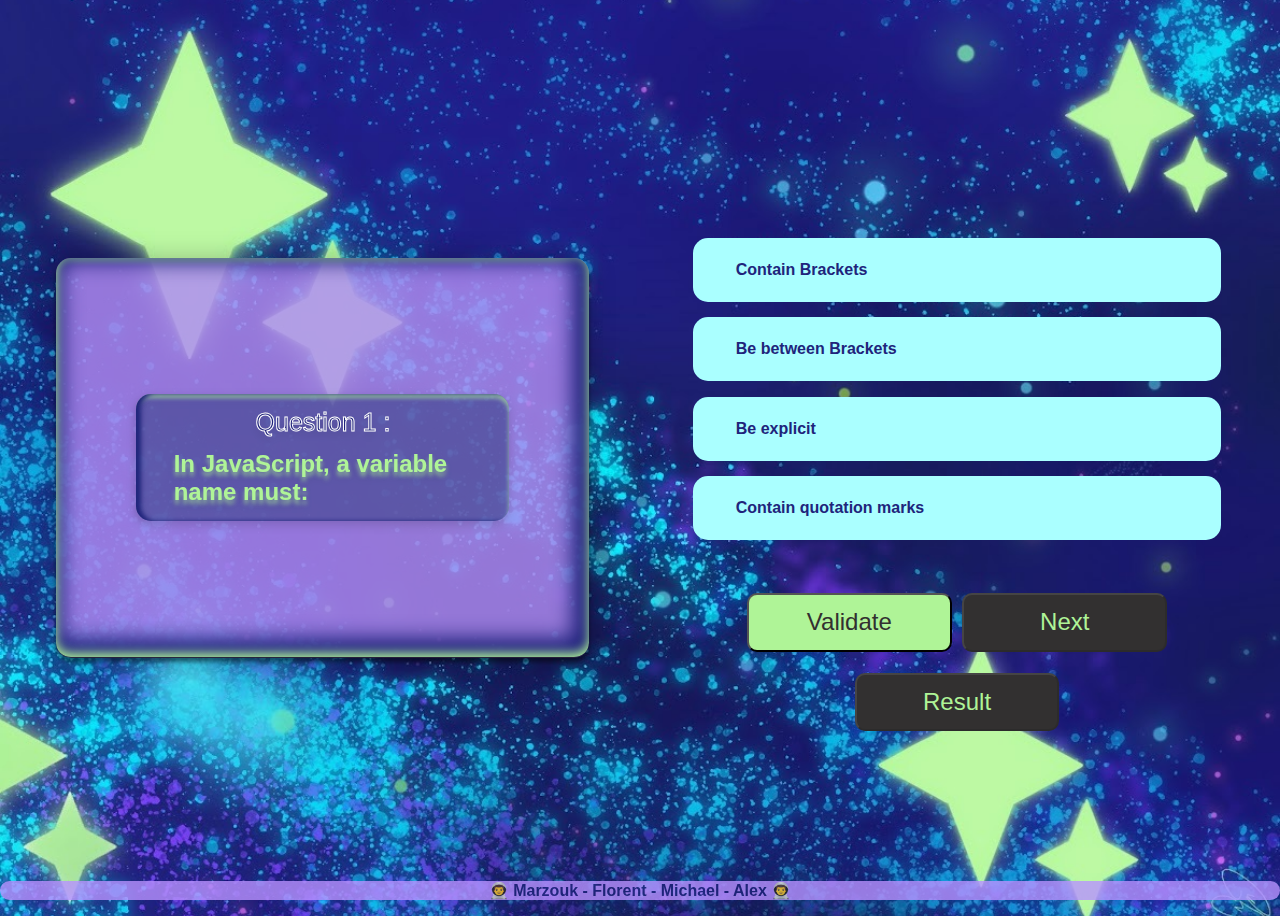
<file: index.html>
<!DOCTYPE html>
<html lang="en">
<head>
    <meta charset="UTF-8">
    <meta http-equiv="X-UA-Compatible" content="IE=edge">
    <meta name="viewport" content="width=device-width, initial-scale=1.0">
    <link rel="stylesheet" href="style.css">
    <link href="https://fonts.cdnfonts.com/css/do-futuristic" rel="stylesheet">
    <link href="https://fonts.cdnfonts.com/css/axial-cut" rel="stylesheet">
    <link href="https://fonts.cdnfonts.com/css/sphere-next" rel="stylesheet">
    <link href="https://fonts.cdnfonts.com/css/alien-2" rel="stylesheet">
    

    <title>Quiz Game</title>
</head>
<body>
        <div class="quiz-container">
            <div id="questionBBox">
                
                <div class="star"></div>
                <div id="questionSBox">
                    <h2 id="numQuestion"> Question 1 :</h2>
                    <h2 id ="question"> Question</h2>
                </div>
                
            </div>
            <div id="answerBox">  
               <!--  <div id="score">
                     <h2> Score : </h2> 
                </div> -->
                <ul class="radio-button">
                    <li class="custom_a">
                        <input type="radio" name="answer" id="a" class="answer">
                        <label for="a" id="reponse_a">Answer</label>
                        
                    </li>
                    <li class="custom_b">
                        <input type="radio" name="answer" id="b" class="answer">
                        <label for="b" id="reponse_b">Answer</label>
                        
                    </li>
                    <li>
                        <input type="radio" name="answer" id="c" class="answer">
                        <label for="c" id="reponse_c">Answer</label>
                    </li>
                    <li>
                        <input type="radio" name="answer" id="d" class="answer">
                        <label for="d" id="reponse_d">Answer</label>
                        
                    </li>
                    
                </ul>
                    <div id="buttons">
                        <button  id = "btn"> Validate</button>
                        <button  id = "btn_suivant" class="btn_suivant_hover"> Next</button>
                        <button id="btn_resultat" class="btn_hover"onclick="window.location.href='score.html'">Result</button>

                    </div>

                    
            </div>  
            <div id="footer">
                <footer>
                    <p class="text-center"> 👨‍🚀  Marzouk  -  Florent  -  Michael  -  Alex  👨‍🚀</p>
                </footer>
                </div>
           
    </div>

    
    
        <script src="index2Marz.js"></script>
    
</body>
</html>
</file>
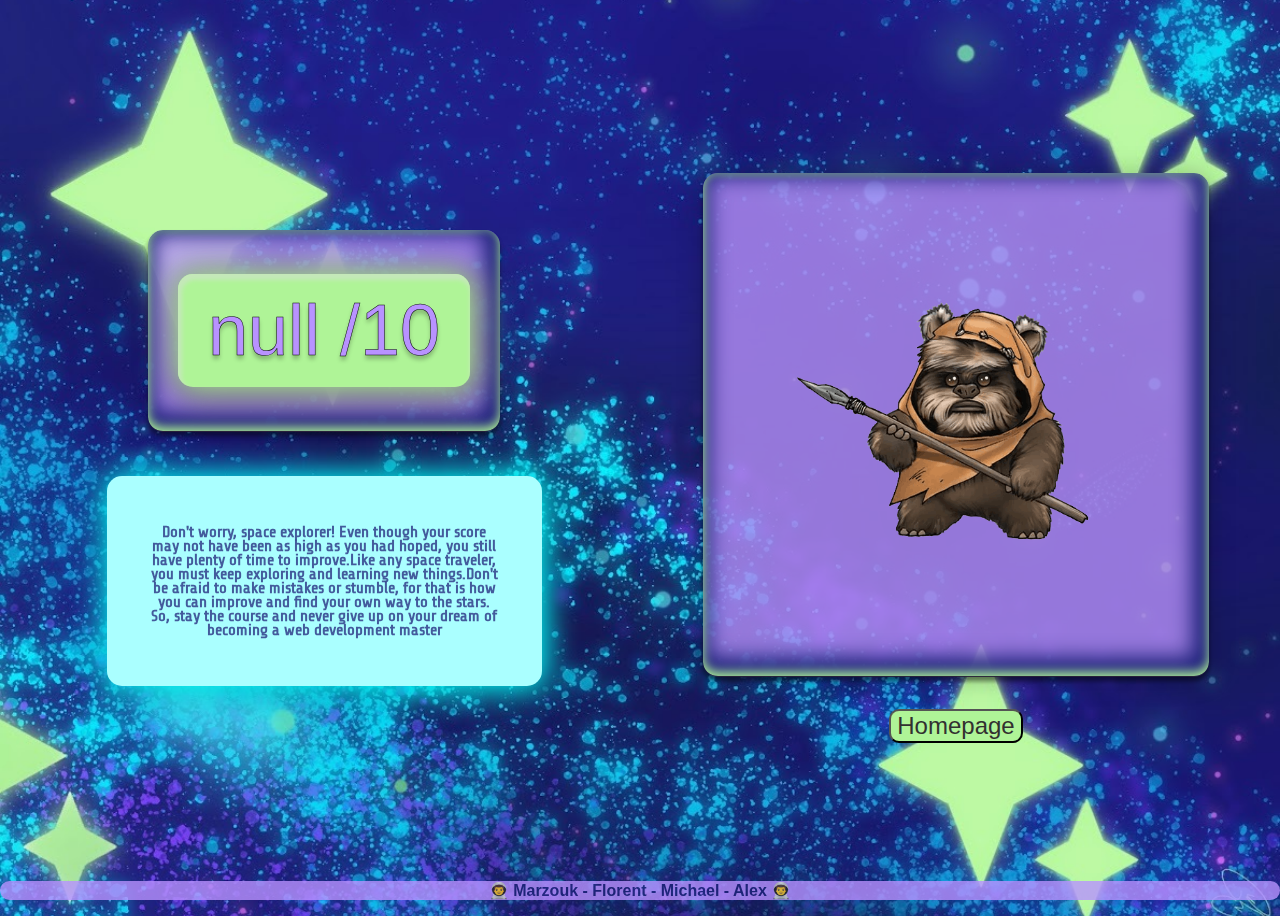
<file: score.html>
<!DOCTYPE html>
<html lang="en">
<head>
    <meta charset="UTF-8">
    <meta http-equiv="X-UA-Compatible" content="IE=edge">
    <meta name="viewport" content="width=device-width, initial-scale=1.0">
    <link rel="preconnect" href="https://fonts.googleapis.com">
    <link rel="preconnect" href="https://fonts.gstatic.com" crossorigin>
    <link href="https://fonts.googleapis.com/css2?family=Share+Tech&display=swap" rel="stylesheet">
    <link rel="stylesheet" href="style.css">
    <link href="https://fonts.cdnfonts.com/css/do-futuristic" rel="stylesheet">
    <link href="https://fonts.cdnfonts.com/css/axial-cut" rel="stylesheet">
    <link href="https://fonts.cdnfonts.com/css/sphere-next" rel="stylesheet">
    <link href="https://fonts.cdnfonts.com/css/alien-2" rel="stylesheet">
    
    <title>Quiz Game</title>
</head>
<body>
    <!-- Slide score -->
    <div id="resultatSlide">
        <div id="leftColumn">
        <div id="scoreBox">
            <!-- score qui varie selon le nb de bonnes réponses -->
            <div id="miniScoreBox">
                <p id ="finaleScore"> /10</p>
            </div>
            
        </div>
        <div id="congratsMesgBox">
            <!-- message qui varie selon le score -->
            <!-- <p id="reallyGood">Congratulations, space traveler! You have successfully completed our coding quiz and proven that you have what it takes to soar to new heights in the world of programming.
                <br><br>
                Just as space travel requires careful planning, precise calculations, and a willingness to push beyond the boundaries of what's been done before, coding requires a similar set of skills and determination. By acing our quiz, you have demonstrated that you possess the knowledge and expertise to take on any coding challenge that comes your way.</p> -->
            <!-- <p id="moyenScore">Congratulations, space explorer! While your score may not have propelled you into the digital universe, you have still managed to climb a part of that cosmic mountain. 
                <br><br>
                You are now on the right track to reach even higher peaks in the world of web development. Keep practicing and learning new things, and who knows? Perhaps next time, you'll reach even more dazzling stars!</p>
            <p id="goToWork">Don't worry, space explorer! Even though your score may not have been as high as you had hoped, you still have plenty of time to improve. 
                <br><br>
                Like any space traveler, you must keep exploring and learning new things. Don't be afraid to make mistakes or stumble, for that is how you can improve and find your own way to the stars. So, stay the course and never give up on your dream of becoming a web development master!</p> -->
        </div>
    </div>

     <div id="rightColumn"> 
        <div id="resultatIllustration"> 
        </div>
        <div id="backBtnCase">
            <a href="StartPage.html"><button id="backBtn"> Homepage </button></a>
        </div>
    </div>
    <div id="footer">
        <footer>
            <p class="text-center"> 👨‍🚀  Marzouk  -  Florent  -  Michael  -  Alex  👨‍🚀</p>
        </footer>
        </div>
   

    <script>
          
        const score_valeure = document.querySelector("#finaleScore");
        const value = localStorage.getItem("score-value");
        finaleScore.innerHTML = `<p> ${value} /10 </p>`;
        const contenu = document.querySelector("#congratsMesgBox")
        const msg = document.createElement('p')
        const resultatIllustration = document.querySelector("#resultatIllustration")
        img = document.createElement("img")

            
        if ( value > 7 ) {
            
            img.src = "yoda.png"
            resultatIllustration.appendChild(img)
            
             
            msg.innerHTML = "Congratulations, space traveler! You have successfully completed our coding quiz and proven that you have what it takes to soar to new heights in the world of programming. Just as space travel requires careful planning, precise calculations, and a willingness to push beyond the boundaries of what's been done before, coding requires a similar set of skills and determination. By acing our quiz, you have demonstrated that you possess the knowledge and expertise to take on any coding challenge that comes your way"

        
            contenu.appendChild(msg); 
        }

        if ( value >= 5 && value <= 7) {
             msg.innerHTML = "Congratulations, space explorer! While your score may not have propelled you into the digital universe, you have still managed to climb a part of that cosmic mountain. You are now on the right track to reach even higher peaks in the world of web development. Keep practicing and learning new things, and who knows? Perhaps next time, you'll reach even more dazzling stars!"
             img.src = "jabba.png"
            resultatIllustration.appendChild(img)

            contenu.appendChild(msg); 
        }
        if ( value < 5 )
        {
           msg.innerHTML="Don't worry, space explorer! Even though your score may not have been as high as you had hoped, you still have plenty of time to improve.Like any space traveler, you must keep exploring and learning new things.Don't be afraid to make mistakes or stumble, for that is how you can improve and find your own way to the stars. So, stay the course and never give up on your dream of becoming a web development master"
           img.src = "ewok.png"
            resultatIllustration.appendChild(img)
           contenu.appendChild(msg); 
        }
        
    </script>
</body>
</html>
</file>
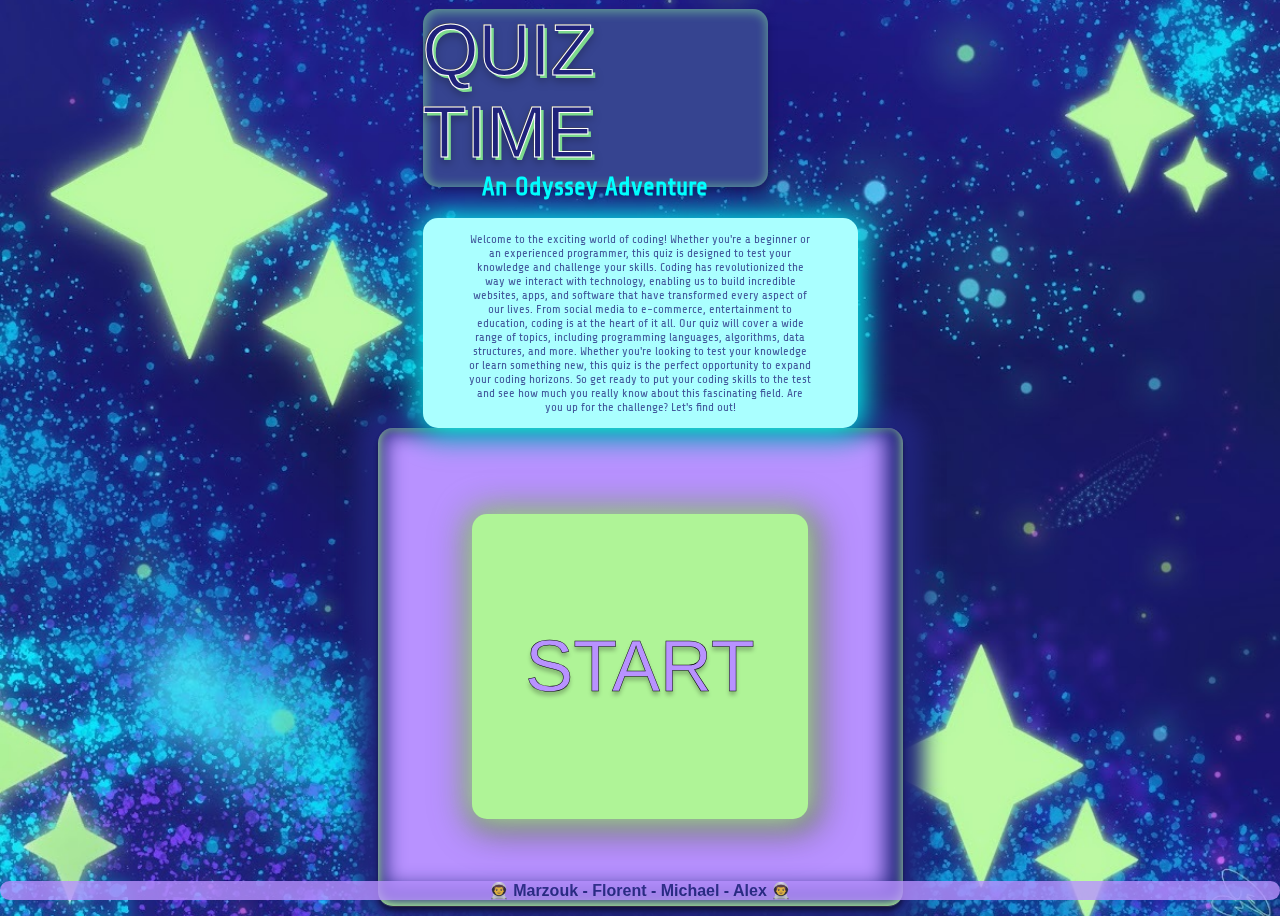
<file: StartPage.html>
<!DOCTYPE html>
<html lang="en">

<head>
    <meta charset="UTF-8">
    <meta http-equiv="X-UA-Compatible" content="IE=edge">
    <meta name="viewport" content="width=device-width, initial-scale=1.0">
    <link rel="stylesheet" href="startpage.css">
    <link href="https://fonts.cdnfonts.com/css/do-futuristic" rel="stylesheet">
    <link href="https://fonts.cdnfonts.com/css/axial-cut" rel="stylesheet">
    <link href="https://fonts.cdnfonts.com/css/sphere-next" rel="stylesheet">
    <link href="https://fonts.cdnfonts.com/css/alien-2" rel="stylesheet">
    
    <title>Quiz Game</title>
</head>

<body>
    <div id='leftColumn' class='leftColumn'>
        </img>
        <div id="title-box">
            <div id='quiztime' class='quiztime'> QUIZ TIME </div>
                <h2>An Odyssey Adventure</h2> 
    
        </div>
        <style>
            @import url('https://fonts.googleapis.com/css2?family=Share+Tech&display=swap');
        </style>
        <div id='infoboxopening' class='infoboxopening'>
            Welcome to the exciting world of coding! Whether you're a beginner or an experienced programmer, this quiz
            is designed to test your knowledge and challenge your skills.
            Coding has revolutionized the way we interact with technology, enabling us to build incredible websites,
            apps, and software that have transformed every aspect of our lives. From social media to e-commerce,
            entertainment to education, coding is at the heart of it all.
            Our quiz will cover a wide range of topics, including programming languages, algorithms, data structures,
            and more. Whether you're looking to test your knowledge or learn something new, this quiz is the perfect
            opportunity to expand your coding horizons.
            So get ready to put your coding skills to the test and see how much you really know about this fascinating
            field. Are you up for the challenge? Let's find out!</div>
    </div>
    
    
    <!-- <div class = "greenBox"></div> -->
    <!-- <div id='greenbox' class='greenbox'> -->
    <!-- <div id='greenbox2' class='greenbox2'> -->
    
    
    </div>
    
    </img>
    </div>
    
    </div>
    </div>
    <div class="rightColumn" id="rightColumn">
    
        <div class="rectangle7">
            <div id='rectangle6' class='rectangle6'> <a href="index.html " id='start' class='start'>
                    START </a></div>
        </div>
    
    
    </div>
    <div id="footer">
        <footer>
            <p class="text-center"> 👨‍🚀  Marzouk  -  Florent  -  Michael  -  Alex  👨‍🚀</p>
        </footer>
    </div>


</body>

</html>
</file>
<file: style.css>
*{
    box-sizing: border-box;
    
    }
    
    @font-face {
        font-family: 'excelorateregular';
        src: url('excelorate-font-webfont.woff2') format('woff2'),
             url('excelorate-font-webfont.woff') format('woff');
        font-weight: normal;
        font-style: normal;
        
    }

    @font-face {
        font-family: 'Share Tech';
        src: url('https://fonts.googleapis.com/css2?family=Share+Tech&display=swap');
        font-weight: normal;
        font-style: normal;
    }

    
    body{
        display: flex;
        justify-content: center;
        align-items: center ;
        height: 100vh;
        background: url("BG.jpg") no-repeat center center fixed;
        -webkit-background-size: cover;
        -moz-background-size: cover;
        -o-background-size: cover;
        background-size: cover;
        cursor: url("cursor.cur"), auto;
    }
    .quiz-container{
        border-radius: 10px;
        display: flex;
        justify-content: center;
        align-items: center;
        width: 100%;
        height: 80%;
    }
    
    #questionBBox {
        display: flex;
        align-items: center;
        justify-content: center;
        width: 533px;
        height: 400px;
        filter: drop-shadow(0 0 0.75rem rgba(0, 0, 0, 0.25));
        background: rgba(184, 146, 255, 0.79);
        border-bottom: 1px solid rgba(0, 0, 0, 0.74);
        box-shadow: 0px 4px 4px rgba(0, 0, 0, 0.25), 
        0px 4px 4px rgba(0, 0, 0, 0.25), 
        inset 0px -4px 11px #AFF497, 
        inset -5px -7px 20px 12px #20247B, 
        inset 0px 4px 4px rgba(175, 244, 151, 0.64);
        border-radius: 15px;
    
        
    }
    
    /* .star{
        width: 9vw;
        height: 30vh;
        clip-path: polygon(50% 10%, 63% 35%, 100% 50%, 63% 64%, 50% 92%, 33% 65%, 0 50%, 35% 35%);
        margin-right: -20%;
        margin-top:-32%;
        margin-left: 15%;
        background-color: rgba(174, 244, 151, 0.4);
        position: relative;
        left: -7%;
        
        
    } */
    
    #questionSBox {
        width: 70%;
        height: auto;
        box-shadow: inset 5px 0px 4px #20247b, 
        inset 0px 4px 4px rgba(175, 244, 151, 0.64);
        filter: drop-shadow(0px 4px 4px rgba(0, 0, 0, 0.25));
        display: flex;
        flex-direction: column;
        justify-content: flex-start;
        align-items: center;
        background: rgba(54, 69, 145, 0.482);
        border-radius: 15px;
        padding-top: 3%;        
    }
    
    
    
    #question {
        color: #AFF497;
        text-shadow: 0px 4px 4px rgba(175, 244, 151, 0.64);
        background: none;
        margin: 0;
        padding-left: 10%;
        padding-right: 10%;
        padding-top: 4%;
        padding-bottom: 4%;
        font-family: 'Alien', sans-serif;
        
    
    }
    
    #numQuestion {
        color: #20247B;
       /*  text-shadow: 0px 4px 4px #FCF9F9; */
        font-family: 'Alien', sans-serif;
        font-style: normal;
        font-weight: 400;
        font-size: 25px;
        line-height: 25px;
        background: none;
        margin: 0;
        -webkit-text-stroke-width: 1px;
        -webkit-text-stroke-color: rgb(255, 255, 255);
    
    } 
    
    #numQuestion h2 {
        background: none;
    }
    
    #answerBox{
        width: 533px;
        height: 70%;
        display: flex;
        flex-direction: column;
        justify-content: center;
        align-items: center;
        margin-left: 8%;
        font-family: 'DO Futuristic', sans-serif;

    }
    
    

   /*  #score {
        height: 20%;
    } */
    
    #botBox {
        width: 533px;
        height: 80%;
        display: flex;
        flex-direction: column;
        justify-content: space-around;
        align-items: center;
        
        
    }
    
    #score p {
        color: #AFF497;
        text-shadow: 0px 4px 4px rgba(210, 250, 197, 0.64);
        background: none;
        font-size: 1.5rem;
        padding-top: 50%;
    }
    
    
    label {
        background: none;
        display: inline-block;
        width: 100%;
    }
    
    label:hover {
        cursor: url("cursor.cur"), auto;
    }
    
    label:focus-within {
        color: var(--form-control-color);
      }

    input {
        display: none;
    }
    
    ul {
        padding: 0;
        height: 70%;
        width: 99%;
        margin-top: 6%;
    }
    
    
    li{
        list-style-type: none; 
        color: #20247B;
        font-weight: bold;
        width: 100%;
        margin-bottom: 3%;
        padding-bottom: 3%;
        padding-top: 3%;
        padding-left: 2%;
        border-radius: 15px;
        font-size: 1rem;
        font-family: "Share Tech", sans-serif;
        background-color: #AAFFFF;

         
    }


    li:hover {
        filter: drop-shadow(0px 4px 4px rgba(0, 0, 0, 0.25));
        border-style: hidden;
        outline: none;
        box-shadow: 1px 1px 30px 5px #0ff;
        cursor: url("cursor.cur"), auto;
        
    }

    
    #buttons {
        display: flex;
        flex-wrap: wrap;
        flex-direction: row;
        height: 30%;
        width: 100%;
        justify-content: center;
        align-items: center;
        margin-top: 4%;
    }
    
    #btn {
        background-color: #AFF497;
        border-radius: 10px;
        width: 16vw;
        margin-right: 2%;
        height: 50%;
        font-size: 1.5rem;
        color: #323030;
        font-family: 'Alien', sans-serif;
        
    }
    
    #btn:hover {
        background: radial-gradient(#7c51ccb4, #B892FF);
        box-shadow: 0px 0px 12px #AFF497, inset 0px 0px 10px 20px #20257b7c,
        inset 0px 0px 0px 0px #7c51cc9e, inset 0px -4px 11px #AFF497;
        cursor: url("cursor.cur"), auto;
    }
    
    #btn:hover {
        text-shadow: 0px 1px 0px;
        transition-timing-function: ease;
        transition: 0.4s;
        color: #AFF497;
        box-shadow: 0px 0px 12px #AFF497;
        border-radius: 15px;
        cursor: url("cursor.cur"), auto;
    }
    
    
    #btn_suivant {
        background-color: #323030;
        border-radius: 10px;
        width: 16vw;
        height: 50%;
        color: #AFF497;
        font-size: 1.5rem;
        font-family: 'Alien', sans-serif;
        cursor: url("cursor.cur"), auto;
    
    }
    
    
    .btn_suivant_hover:hover  {
        background: radial-gradient(#7c51ccb4, #B892FF);
        box-shadow: 0px 0px 12px #AFF497, inset 0px 0px 10px 20px #20257b7c,
        inset 0px 0px 0px 0px #7c51cc9e, inset 0px -4px 11px #AFF497;
        text-shadow: 0px 1px 0px;
        transition-timing-function: ease;
        transition: 0.4s;
        color: #AFF497;
        box-shadow: 0px 0px 12px #AFF497;
        border-radius: 15px;
        cursor: url("cursor.cur"), auto;

    }

    #btn_resultat{
        background-color: #323030;
        border-radius: 10px;
        width: 16vw;
        height: 50%;
        color: #AFF497;
        font-size: 1.5rem;
        margin-top: 4%;
        font-family: 'Alien', sans-serif;
        cursor: url("cursor.cur"), auto;
    }

    .btn_hover:hover{
        background: radial-gradient(#7c51ccb4, #B892FF);
        box-shadow: 0px 0px 12px #AFF497, inset 0px 0px 10px 20px #20257b7c,
        inset 0px 0px 0px 0px #7c51cc9e, inset 0px -4px 11px #AFF497;
        text-shadow: 0px 1px 0px;
        transition-timing-function: ease;
        transition: 0.4s;
        color: #AFF497;
        box-shadow: 0px 0px 12px #AFF497;
        border-radius: 15px;
        cursor: url("cursor.cur"), auto;
    }


    input[type="checkbox"],
    input[type="radio"] {
    position: absolute;
    opacity: 0;
    z-index: -1;
    
    }
    label {
    position: relative;
    margin-right: 1em;
    padding-left: 2em;
    padding-right: 1em;
    line-height: 2;
    cursor: url("cursor.cur"), auto;
    }

    input[type="radio"] + label::before {
    border-radius: 1em;
    }

    /* Checked */
    input[type="checkbox"]:checked + label,
    input[type="radio"]:checked + label {
    padding-left: 1em;
    }
    

    /* Transition */
    label,
    label::before {
    -webkit-transition: .25s all ease;
    -o-transition: .25s all ease;
    transition: .25s all ease;
    }
    
    #footer{
        background-color: #B892FF;
        opacity: 0.80;
        color: #20237B;
        position:fixed;
        bottom:0;
        font-family: 'Axial cut', sans-serif;
        font-size: medium;
        border-radius: 15px;
        padding: 0px;
        padding-top:0px;
        margin: 0px;
        width:100%;
        text-align:center;
    }
    #footer p{
      padding:0;
      margin:0;
      font-weight: bold;
    }
    
                                            /* Slide score */
    
    
     #resultatSlide {
        width: 100%;
        height: 100%;
        display: flex;
        justify-content: space-around;
        align-items: center;

        
    }
    
    #leftColumn {
        display: flex;
        flex-direction: column;
        justify-content: center;
        align-items: center;
        width: 50%;
        height: auto;
        align-items: center;
    }
    
    #congratsMesgBox{
        color: rgba(32, 35, 123, 0.75);
        text-align: center;
        font-family: "Share Tech", sans-serif;
        border-style: hidden;
        outline: none;
        box-shadow: 1px 1px 30px 5px #0ff;
        background-color: #AAFFFF;
        height: 210px;
        width: 435px;
        filter: drop-shadow(0px 4px 4px rgba(0, 0, 0, 0.25));
        border-radius: 15px;
        padding-left: 42px;
        padding-right: 42px;
        padding-top: 10px;
        padding-bottom: 10px;
        display: flex;
        flex-direction: row;
        margin-top: 7%;
        
    }
    
    #congratsMesgBox p{
        background-color: #AAFFFF;
        font-weight: 700;
        font-size: 1rem;
        line-height: 14px;
        display: flex;
        align-items: center;
        color: rgba(32, 36, 123, 0.75);
        font-family: "Share Tech", sans-serif;
    
    }
    
    
    #scoreBox {
        display: flex;
        background-color: rgba(184, 146, 255, 0.79);
        border-radius: 15px;
        border-bottom: 1px solid rgba(0, 0, 0, 0.74);
        width: 352px;
        height: 202px;
        box-shadow: 0px 4px 4px rgba(0, 0, 0, 0.25), 
        0px 4px 4px rgba(0, 0, 0, 0.25), 
        inset 0px -4px 11px #AFF497, 
        inset -5px -7px 20px 12px #20247B, 
        inset 0px 4px 4px rgba(175, 244, 151, 0.64);
        justify-content: center;
        align-items: center;
    
    }
    
    #miniScoreBox {
        width: 292.28px;
        height: 113px;
        background-color: rgba(175, 244, 151, 1);
        box-shadow: 6px 7px 16px #20247B, inset 0px 0px 4px 15px rgba(184, 146, 255, 0.48);
        border-radius: 15px;
        display: flex;
        justify-content: center;
        align-items: center;
        -webkit-text-stroke-width: 0.5px;
        -webkit-text-stroke-color: rgb(0, 0, 0);
        filter: drop-shadow(3px 4px 10px rgb(87, 40, 119));
        box-shadow: 2px 4px 4px 2px #C5E8BA inset, 1px 1px 30px 5px #AFF497;
        border-radius: 15px;
    
    }
    
    #miniScoreBox p {
        font-weight: 400;
        font-size: 72px;
        line-height: 59px;
        color: #B892FF;
        text-shadow: 0px 4px 4px rgba(0, 0, 0, 0.25);
        background: none;
        font-family: 'Excelorate', Arial, Helvetica, sans-serif;
    
    }
    
    #rightColumn {
        display: flex;
        align-items: center;
        flex-direction: column;
        justify-content: center;
        width: 50%;
        height: 70%;
    }
    
    #resultatIllustration {
        width: 80%;
        height: 80%;
        filter: drop-shadow(0 0 0.75rem rgba(0, 0, 0, 0.25));
        background: rgba(184, 146, 255, 0.79);
        border-bottom: 1px solid rgba(0, 0, 0, 0.74);
        box-shadow: 0px 4px 4px rgba(0, 0, 0, 0.25), 
        0px 4px 4px rgba(0, 0, 0, 0.25), 
        inset 0px -4px 11px #AFF497, 
        inset -5px -7px 20px 12px #20247B, 
        inset 0px 4px 4px rgba(175, 244, 151, 0.64);
        border-radius: 15px;
        list-style-type: none;
        padding: 15px;
        background-color: rgba(184, 146, 255, 0.79);
        display: flex;
        justify-content: center;
        align-items: center;
        
        
    }

    #resultatIllustration img {  
        width: 75%;
        height: auto;
        background: none;
    }
    
    #backBtnCase {
        margin-top: 5%;
    }

    #backBtn{
        background-color: #AFF497;
        border-radius: 10px;
        width: 100%;
        margin-right: 2%;
        height: 100%;
        font-size: 1.5rem;
        color: #323030;
        font-family: 'Alien', sans-serif;
        cursor: url("cursor.cur"), auto;
        
    }

    #backBtn:hover {
        background: radial-gradient(#7c51ccb4, #B892FF);
        box-shadow: 0px 0px 12px #AFF497, inset 0px 0px 10px 20px #20257b7c,
        inset 0px 0px 0px 0px #7c51cc9e, inset 0px -4px 11px #AFF497;
        text-shadow: 0px 1px 0px;
        transition-timing-function: ease;
        transition: 0.4s;
        color: #AFF497;
        box-shadow: 0px 0px 12px #AFF497;
        border-radius: 15px;
        cursor: url("cursor.cur"), auto;
    }


    @media screen and (max-width: 812px) {
        body {
          display: flex;
          flex-wrap: nowrap;
          flex-flow: column nowrap;
          justify-content: space-between;
          align-items: center;
          margin-bottom: 2vh;
          margin-top: 2vh;
          padding: auto;
          height: fit-content;
        }

        /* #rightColumn, #leftColumn {
          width: 30vw;
          height: 30vh;
        } */

        #resultatSlide {
            display: flex;
            flex-direction: column;
            flex-wrap: nowrap;
        }

        #rightColumn {
            margin-top: 10%;
        }
        /* #resultatIllustration{
            width: 91vw;
            height: 45vh;
            
        } */

        #congratsMesgBox {
            margin-top: 15%;
            width: 55vw;
            height: auto;
            font-family: 'DO Futuristic', sans-serif;
        }

        #congratsMesgBox p {
            font-size: 12px;
        }

        #backBtnCase {
            margin-top: 10%;
            
        }

        #resultatIllustration{
            width: 55vw;
        }

        #scoreBox {
            width: 55vw;
        }

        #miniScoreBox{
            width: 40vw;
            font-family: 'DO Futuristic', sans-serif;
        }
        
        #miniScoreBox p {
            width: auto;
            font-size: 5.5vw;
        }

        
      }
      
      
      
      @media screen and (max-width: 980px) {
        body {
            display: flex;
            flex-wrap: nowrap;
            flex-flow: column nowrap;
            justify-content: space-between;
            align-items: center;
            margin-bottom: 2vh;
            margin-top: 2vh;
            padding: auto;
            height: fit-content;
          }

        #btn_suivant {
            background-color: #323030;
            border-radius: 10px;
            width: 40%;
            height: 50%;
            color: #AFF497;
            font-size: 1.5rem;
            
        
        }
        .quiz-container{
            flex-direction: column;
        }

        #answerBox{
            margin: 0;
            width: 50vw;
        }

        #questionBBox {
            width: 50vw;
            height: 50vh;
            justify-content: center;
            align-items: center;
        }

        #questionSBox {
            width: 30vw;
            margin: 0;
            text-align: center;
            
        }

        #questionSBox h2 {
            font-size: 4vh;
        }

        .star {
            display: none;
        }
        #buttons {
            display: flex;
            flex-wrap: wrap;
            flex-direction: row;
            height: 30%;
            width: 100%;
            justify-content: center;
            align-items: center;
            margin-top: 4%;
        }
        
        #btn {
            background-color: #AFF497;
            border-radius: 10px;
            width: 40%;
            margin-right: 2%;
            height: 50%;
            font-size: 1.5rem;
            color: #323030;
            
        }
        
        
        #btn_suivant {
            background-color: #323030;
            border-radius: 10px;
            width: 40%;
            height: 50%;
            color: #AFF497;
            font-size: 1.5rem;
        
        }
        
    
        #btn_resultat{
            background-color: #323030;
            border-radius: 10px;
            width: 40%;
            height: 50%;
            color: #AFF497;
            font-size: 1.5rem;
            margin-top: 4%;
        }
      }


      @media screen and (max-width: 600px){

        li {
            font-size: 0.8rem;
        }

        #questionBBox {
            width: 10vw;
            height: 30vh;
            justify-content: center;
            align-items: center;
        }

        #questionSBox {
            width: 40vw;
            height: auto;
            margin: 0;
            text-align: center;
            padding-bottom: 0;
            margin-bottom: 0;
            
        }

        #questionSBox h2 {
            font-size: 2vh;
        }

        #question {
            margin: 0;
            padding:0.5%;
            padding-bottom: 5%;
            
            
        }
        #numQuestion{
            margin: 0;
            padding-top: 1%;
        }
        #questionBBox {
            width: 50vw;

        }

        #btn {
            background-color: #AFF497;
            border-radius: 10px;
            width: 40%;
            margin-right: 2%;
            height: 50%;
            font-size: 1rem;
            color: #323030;
            
        }
        
        
        #btn_suivant {
            background-color: #323030;
            border-radius: 10px;
            width: 40%;
            height: 50%;
            color: #AFF497;
            font-size: 1rem;
        
        }
        
    
        #btn_resultat{
            background-color: #323030;
            border-radius: 10px;
            width: 40%;
            height: 50%;
            color: #AFF497;
            font-size: 1rem;
            margin-top: 4%;
        }
        
       
        
      }
      

      
      
    @media screen and (max-width: 380px){
      
      #btn {
        background-color: #AFF497;
        border-radius: 10px;
        width: 40%;
        margin-right: 2%;
        height: 50%;
        font-size: 0.5rem;
        color: #323030;
        
    }
    
    #questionSBox h2 {
        font-size: 0.5rem;
    }

    #btn_suivant {
        background-color: #323030;
        border-radius: 10px;
        width: 40%;
        height: 50%;
        color: #AFF497;
        font-size: 0.5rem;
    
    }
    

    #btn_resultat{
        background-color: #323030;
        border-radius: 10px;
        width: 40%;
        height: 50%;
        color: #AFF497;
        font-size: 0.5rem;
        margin-top: 4%;
    }

    #questionBBox {
        width: 50vw;
        height: 20vh;
        justify-content: center;
        align-items: center;
    }
      
    li {
        font-size: 0.5rem;
    }
}
</file>
<file: startpage.css>
* {
    box-sizing: border-box;
}

@keyframes float {
    0% {
        box-shadow: 0 5px 15px 0px rgba(0, 0, 0, 0.6);
        transform: translatey(0px);
    }

    50% {
        box-shadow: 0 25px 15px 0px rgba(0, 0, 0, 0.2);
        transform: translatey(-20px);
    }

    100% {
        box-shadow: 0 5px 15px 0px rgba(0, 0, 0, 0.6);
        transform: translatey(0px);
    }
}

body {
    background-color: rgb(21, 28, 82);
    display: flex;
    justify-content: center;
    align-items: center;
    height: 100vh;
    flex-direction: column;
    flex-wrap: wrap;
    align-content: normal;
    background: url("BG.jpg") no-repeat center center fixed;
    -webkit-background-size: cover;
    -moz-background-size: cover;
    -o-background-size: cover;
    background-size: cover;
    cursor: url("cursor.cur"), auto;
    /* transform: translatey(0px);
  animation: float 6s ease-in-out infinite; */
}
.leftColumn {
    justify-content: space-between;
  }
  .rightColumn {
    align-content: normal;
  }
  .rightColumn:first-child {
    margin-right: 20px;
    justify-content: space-between;
  }
  .quiz-container {
    border-radius: 10px;
  }
  li {
    list-style-type: none;
  }
  .darkbox {
    height: 178px;
    width: 345px;
    /* filter: drop-shadow(0px 4px 4px rgba(0, 0, 0, 0.25)); */
    padding: 0px;
    border-style: hidden;
    outline: none;
  }
  .quiztime {
    color: #20237B;
    filter: drop-shadow(0px 4px 4px rgba(0, 0, 0, 0.25));
    text-align: left;
    vertical-align: text-top;
    font-size: 72px;
    font-family: 'Alien', sans-serif;
    line-height: auto;
    width: 219px;
    border-radius: 15px;
    -webkit-text-stroke-width: 1px;
    -webkit-text-stroke-color: rgb(255, 255, 255);
    text-shadow: 3px 3px rgba(144, 255, 146, 0.815), -1px -1px #444;
  }
  h2 {
    color: #0ff;
    text-align: center;
    vertical-align: text-middle;
    font-size: 25px;
    font-family: "Share Tech", sans-serif;
    margin: 0;
  }
  .rectangle3 {
    display: flex;
    background-color: #364490;
    height: 178px;
    width: 345px;
    filter: drop-shadow(0px 4px 4px rgba(0, 0, 0, 0.25));
    border-radius: 15px;
  }
  .infoboxopening {
    background-color: #AAFFFF;
    height: 210px;
    width: 435px;
    filter: drop-shadow(0px 4px 4px rgba(0, 0, 0, 0.25));
    border-radius: 15px;
    /* padding-left: 42px;
    padding-right: 42px;
    padding-top: 10px;
    padding-bottom: 10px; */
    display: flex;
    flex-direction: row;
    align-items: flex-start;
    margin-top: 7%;
  }
  .infoboxopening {
    color: rgba(32, 35, 123, 0.75);
    text-align: center;
    vertical-align: text-middle;
    font-size: 12px;
    font-family: "Share Tech", sans-serif;
    align-self: flex-start;
    left: 42px;
    top: 100px;
    line-height: auto;
    border-style: hidden;
    outline: none;
    display: flex;
    align-items: center;
    box-shadow: 1px 1px 30px 5px #0ff;
    padding: 5vh;
  }
  .rectangle7 {
    width: 525px;
    height: 479px;
    left: 728px;
    top: 146px;
    display: flex;
    justify-content: center;
    align-items: center;
    background: radial-gradient(#AEF497, #B892FF, #B892FF);
    border-bottom: 1px solid rgba(0, 0, 0, 0.74);
    box-shadow: 0px 4px 4px rgba(0, 0, 0, 0.25), 0px 4px 4px rgba(0, 0, 0, 0.25),
      inset 0px -4px 11px #AFF497, inset -5px -7px 20px 12px #20247B,
      0px 0px 20px 20px #20247B, inset 0px 4px 4px rgba(175, 244, 151, 0.64);
    border-radius: 15px;
  }
  .rectangle6 {
    background-color: #AFF497;
    width: 335.88px;
    height: 305px;
    left: 1159.43px;
    top: 219px;
    display: flex;
    align-items: center;
    justify-content: center;
    filter: drop-shadow(3px 4px 10px rgb(87, 40, 119));
    border-radius: 15px;
    box-shadow: 2px 4px 4px 2px #C5E8BA inset;
    border-radius: 15px;
    /* border: 1px solid #AFF497; */
    box-shadow: 1px 1px 30px 5px #AFF497;
    font-size: 15px;
    padding: 6px 24px;
    text-decoration: none;
  }
  #title-box {
    background-color: #364490;
    height: 178px;
    width: 345px;
    filter: drop-shadow(0px 4px 4px rgba(0, 0, 0, 0.25));
    border-radius: 15px;
    box-shadow: 4px 1px 30px 5px rgba(52, 27, 128, 0.666) inset;
    box-shadow: 1px 1px 10px 3px #8bf39973 inset;
  }
  .start {
    -webkit-text-stroke-width: 0.5px;
    -webkit-text-stroke-color: black;
    font-family: 'Alien', sans-serif;
    font-style: normal;
    font-size: 72px;
    line-height: 59px;
    /* identical to box height */
    text-align: center;
    /* pinkTextfill */
    color: #B892FF;
    /* 3dboxfx */
    text-shadow: 0px 4px 4px rgba(0, 0, 0, 0.25);
    text-decoration: none;
    
  }
  .rectangle6:hover {
    background: radial-gradient(#7c51ccb4, #B892FF);
    box-shadow: 0px 0px 12px #AFF497, inset 0px 0px 10px 20px #20257b7c,
      inset 0px 0px 0px 0px #7c51cc9e, inset 0px -4px 11px #AFF497;
  }
  a,
  .start:hover {
    text-shadow: 0px 1px 0px;
    transition-timing-function: ease;
    transition: 0.4s;
    color: #AFF497;
    padding: 124px 41px;
    /* box-shadow: 0px 0px 12px #AFF497; */
    border-radius: 15px;
    cursor: url("cursor.cur"), auto;
  }


  #footer{
    background-color: #B892FF;
    opacity: 0.80;
    color: #20237B;
    position:fixed;
    bottom:0;
    font-family: 'Axial cut', sans-serif;
    font-size: medium;
    border-radius: 15px;
    padding: 0px;
    padding-top:0px;
    margin: 0px;
    width:100%;
    text-align:center;
}
#footer p{
  padding:0;
  margin:0;
  font-weight: bold;
}


  @media screen and (max-width: 812px) {
    body,
    div {
      display: flex;
      flex-wrap: nowrap;
      flex-flow: column nowrap;
      justify-content: space-between;
      align-items: center;
      margin-bottom: 2vh;
      margin-top: 2vh;
      padding: auto;
      height: fit-content;
    }
    .rightColumn .leftColumn {
      width: 30vw;
      height: 30vh;
    }
    .rectangle7 {
      width: 91vw;
      height: 45vh;
    }
    .greenbox {
      width: 33vw;
      height: 45vh;
    }
    a {
      height: 69vh;
      padding: auto;
      width: 91vw;
    }
    .rectangle6 {
      width: 69vw;
      height: 31vh;
    }
    .infoboxopening {
      width: 91vw;
      height: 45vh;
      line-height: 2.4vh;
    }
    #title-box {
      width: 91vw;
      height: 31vh;
    }
    .start {
      font-size: 9vh;
    }
  }
</file>
